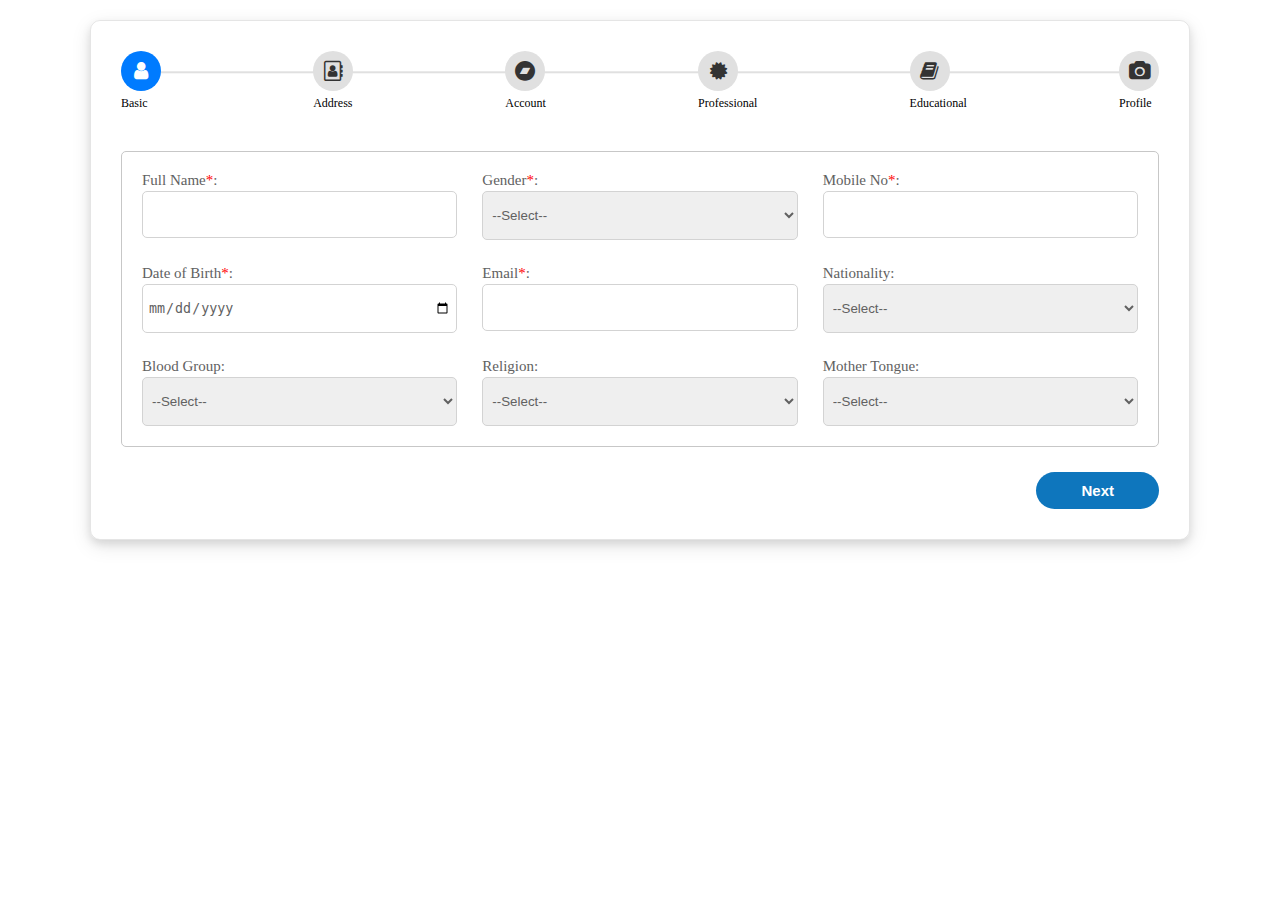
<file: index.html>
<!DOCTYPE html>
<html lang="en">
  <head>
    <meta charset="UTF-8" />
    <meta name="viewport" content="width=device-width, initial-scale=1.0" />
    <title>Document</title>
    <link rel="stylesheet" href="styles.css" />
    <link
      rel="stylesheet"
      href="https://cdnjs.cloudflare.com/ajax/libs/font-awesome/4.7.0/css/font-awesome.css"
      integrity="sha512-5A8nwdMOWrSz20fDsjczgUidUBR8liPYU+WymTZP1lmY9G6Oc7HlZv156XqnsgNUzTyMefFTcsFH/tnJE/+xBg=="
      crossorigin="anonymous"
      referrerpolicy="no-referrer"
    />
  </head>
  <body>
    <main class="profile-form">
      <section class="form">
        <div class="stepper">
          <div class="parent-step">
            <div class="step active" id="step1" onclick="navigateToStep(1)">
              <i class="fa fa-user" aria-hidden="true"></i>
            </div>
            <p>Basic</p>
          </div>
          <div class="parent-step">
            <div class="step" id="step3" onclick="navigateToStep(2)">
              <i class="fa fa-address-book-o" aria-hidden="true"></i>
            </div>
            <p>Address</p>
          </div>

          <div class="parent-step">
            <div class="step" id="step3" onclick="navigateToStep(3)">
              <i class="fa fa-bandcamp" aria-hidden="true"></i>
            </div>
            <p>Account</p>
          </div>
          <div class="parent-step">
            <div class="step" id="step4" onclick="navigateToStep(4)">
              <i class="fa fa-certificate" aria-hidden="true"></i>
            </div>
            <p>Professional</p>
          </div>
          <div class="parent-step">
            <div class="step" id="step5" onclick="navigateToStep(5)">
              <i class="fa fa-book" aria-hidden="true"></i>
            </div>
            <p>Educational</p>
          </div>
          <div class="parent-step">
            <div class="step" id="step6" onclick="navigateToStep(6)">
              <i class="fa fa-camera" aria-hidden="true"></i>
            </div>
            <p>Profile</p>
          </div>
        </div>

        <form id="stepper-form" onsubmit="submitForm(); return false;">
          <!-- Step first started -->
          <div class="form-step active" id="step1form">
            <div class="steps">
              <div class="form-group">
                <label for="fname">Full Name<span>*</span>:</label>
                <input type="text" id="fname" name="fname" required />
              </div>
              <div class="form-group">
                <label for="gender">Gender<span>*</span>:</label>
                <select name="gender" id="gender" required>
                  <option value="" selected disabled>--Select--</option>
                  <option value="male">Male</option>
                  <option value="female">Female</option>
                  <option value="others">Others</option>
                </select>
              </div>

              <div class="form-group">
                <label for="mobile">Mobile No<span>*</span>:</label>
                <input type="number" id="number" name="number" required />
              </div>
              <div class="form-group">
                <label for="DOB">Date of Birth<span>*</span>:</label>
                <input type="date" id="DOB" name="DOB" required />
              </div>
              <div class="form-group">
                <label for="email">Email<span>*</span>:</label>
                <input type="email" id="email" name="email" required />
              </div>
              <div class="form-group">
                <label for="nationality">Nationality:</label>
                <select name="nationality" id="nationality">
                  <option value="" selected disabled>--Select--</option>
                  <option value="Nepali">Nepali</option>
                  <option value="Indian">Indian</option>
                  <option value="Pakistani">Pakistani</option>
                  <option value="Chinese">Chinese</option>
                  <option value="Chinese">Afghani</option>
                </select>
              </div>
              <div class="form-group">
                <label for="bloodgroup">Blood Group:</label>
                <select name="bloodgroup" id="bloodgroup">
                  <option value="" selected disabled>--Select--</option>
                  <option value="A+">A+</option>
                  <option value="B+">B+</option>
                  <option value="O+">O+</option>
                  <option value="AB+">AB+</option>
                  <option value="A-">A-</option>
                  <option value="B-">B-</option>
                  <option value="O-">O-</option>
                  <option value="AB-">AB-</option>
                </select>
              </div>
              <div class="form-group">
                <label for="religion">Religion:</label>
                <select name="religion" id="religion">
                  <option value="" selected disabled>--Select--</option>
                  <option value="Buddhist">Buddhist</option>
                  <option value="Cristian">Cristian</option>
                  <option value="Hindu">Hindu</option>
                  <option value="Islam">Islam</option>
                  <option value="Muslim">Muslim</option>
                  <option value="Others">Others</option>
                </select>
              </div>
              <div class="form-group">
                <label for="fname">Mother Tongue:</label>
                <select name="religion" id="religion">
                  <option value="" selected disabled>--Select--</option>
                  <option value="Buddhist">Buddhist</option>
                  <option value="Cristian">Cristian</option>
                  <option value="Hindu">Hindu</option>
                  <option value="Islam">Islam</option>
                  <option value="Muslim">Muslim</option>
                  <option value="Others">Others</option>
                </select>
              </div>
            </div>
            <div class="btn-div">
              <button type="button" class="btn btn-next" onclick="next(1,2)">
                Next
              </button>
            </div>
          </div>
          <!-- Step first ended -->

          <!-- Step second started  -->
          <div class="form-step" id="step2form">
            <div class="steps2">
              <div class="parmanent-address">
                <h2>Permanent Address</h2>
                <div class="form-group2">
                  <div>
                    <label for="address">Address<span>*</span>:</label>
                    <input type="text" id="address" name="address" required />
                  </div>
                  <div>
                    <label for="mobile">Mobile<span>*</span>:</label>
                    <input type="number" id="mobile" name="mobile" required />
                  </div>
                </div>
                <div class="form-group2">
                  <div class="child-form-group2">
                    <label for="country">Country Name<span>*</span>:</label>
                    <select name="country" id="country" required>
                      <option value="" selected disabled>--Select--</option>
                      <option value="Nepal">Nepal</option>
                    </select>
                  </div>
                  <div class="child-form-group2">
                    <label for="Provience">Provience:</label>
                    <select name="provience" id="provience">
                      <option value="" selected disabled>--Select--</option>
                      <option value="Provience 1">Provience 1</option>
                      <option value="Provience 2">Provience 2</option>
                      <option value="Provience 3">Provience 3</option>
                      <option value="Provience 4">Provience 4</option>
                      <option value="Provience 5">Provience 5</option>
                      <option value="Provience 6">Provience 6</option>
                      <option value="Provience 7">Provience 7</option>
                    </select>
                  </div>
                </div>

                <div class="form-group2">
                  <div class="child-form-group2">
                    <label for="Disctrict">Disctrict:</label>
                    <select name="district" id="district">
                      <option value="" selected disabled>--Select--</option>
                      <option value="Achham">Achham</option>
                      <option value="Arghakhanchi">Arghakhanchi</option>
                      <option value="Baglung">Baglung</option>
                      <option value="Baitadi">Baitadi</option>
                      <option value="Bajhang">Bajhang</option>
                      <option value="Bajura">Bajura</option>
                      <option value="Banke">Banke</option>
                      <option value="Bara">Bara</option>
                      <option value="Bardiya">Bardiya</option>
                      <option value="Bhaktapur">Bhaktapur</option>
                    </select>
                  </div>
                  <div class="child-form-group2">
                    <label for="municipality">Municipality:</label>
                    <select
                      name="district_municipality"
                      id="district_municipality"
                    >
                      <option value="" selected disabled>
                        --Select District--
                      </option>
                      <option value="Mangalsen">Mangalsen</option>
                      <option value="Sandhikharka">Sandhikharka</option>
                      <option value="Baglung">Baglung</option>
                      <option value="Dasharathchand">Dasharathchand</option>
                      <option value="Jaya Prithvi">Jaya Prithvi</option>
                      <option value="Martadi">Martadi</option>
                      <option value="Nepalgunj">Nepalgunj</option>
                      <option value="Kalaiya">Kalaiya</option>
                      <option value="Gulariya">Gulariya</option>
                      <option value="Bhaktapur">Bhaktapur</option>
                    </select>
                  </div>
                </div>
              </div>
              <div class="temporary-address">
                <h2>Temporary Address</h2>
                <div class="form-group2">
                  <div>
                    <label for="address">Address:</label>
                    <input type="text" id="address" name="address" />
                  </div>
                  <div>
                    <label for="mobile">Mobile:</label>
                    <input type="number" id="mobile" name="mobile" />
                  </div>
                </div>
                <div class="form-group2">
                  <div class="child-form-group2">
                    <label for="country">Country Name:</label>
                    <select name="country" id="country">
                      <option value="" selected disabled>--Select--</option>
                      <option value="Nepal">Nepal</option>
                    </select>
                  </div>
                  <div class="child-form-group2">
                    <label for="Provience">Provience:</label>
                    <select name="provience" id="provience">
                      <option value="" selected disabled>--Select--</option>
                      <option value="Provience 1">Provience 1</option>
                      <option value="Provience 2">Provience 2</option>
                      <option value="Provience 3">Provience 3</option>
                      <option value="Provience 4">Provience 4</option>
                      <option value="Provience 5">Provience 5</option>
                      <option value="Provience 6">Provience 6</option>
                      <option value="Provience 7">Provience 7</option>
                    </select>
                  </div>
                </div>

                <div class="form-group2">
                  <div class="child-form-group2">
                    <label for="Disctrict">Disctrict:</label>
                    <select name="district" id="district">
                      <option value="" selected disabled>--Select--</option>
                      <option value="Achham">Achham</option>
                      <option value="Arghakhanchi">Arghakhanchi</option>
                      <option value="Baglung">Baglung</option>
                      <option value="Baitadi">Baitadi</option>
                      <option value="Bajhang">Bajhang</option>
                      <option value="Bajura">Bajura</option>
                      <option value="Banke">Banke</option>
                      <option value="Bara">Bara</option>
                      <option value="Bardiya">Bardiya</option>
                      <option value="Bhaktapur">Bhaktapur</option>
                    </select>
                  </div>
                  <div class="child-form-group2">
                    <label for="municipality">Municipality:</label>
                    <select
                      name="district_municipality"
                      id="district_municipality"
                    >
                      <option value="" selected disabled>
                        --Select District--
                      </option>
                      <option value="Mangalsen">Mangalsen</option>
                      <option value="Sandhikharka">Sandhikharka</option>
                      <option value="Baglung">Baglung</option>
                      <option value="Dasharathchand">Dasharathchand</option>
                      <option value="Jaya Prithvi">Jaya Prithvi</option>
                      <option value="Martadi">Martadi</option>
                      <option value="Nepalgunj">Nepalgunj</option>
                      <option value="Kalaiya">Kalaiya</option>
                      <option value="Gulariya">Gulariya</option>
                      <option value="Bhaktapur">Bhaktapur</option>
                    </select>
                  </div>
                </div>
              </div>
            </div>
            <div class="btn-div">
              <button
                type="button"
                class="btn btn-previous"
                onclick="previous(2,1)"
              >
                Prev
              </button>
              <button type="button" class="btn btn-next" onclick="next(2,3)">
                Next
              </button>
            </div>
          </div>
          <!-- Step second ended -->

          <!-- Step third started Account Info -->
          <div class="form-step active" id="step3form">
            <div class="steps">
              <div class="form-group">
                <label for="userName">User Name:</label>
                <input type="text" id="userName" name="userName" />
              </div>

              <div class="form-group">
                <label for="pws">Password:</label>
                <input type="password" id="password" name="password" />
              </div>
            </div>
            <div class="btn-div">
              <button
                type="button"
                class="btn btn-previous"
                onclick="previous(3,2)"
              >
                Prev
              </button>
              <button type="button" class="btn btn-next" onclick="next(3,4)">
                Next
              </button>
            </div>
          </div>

          <!-- Step third ended account info-->

          <!-- Step fourth started personal Information -->
          <div class="form-step active" id="step4form">
            <div class="steps">
              <div class="form-group">
                <label for="occupation">Occupation<span>*</span>:</label>
                <input type="text" id="occupation" name="occupation" required />
              </div>

              <div class="form-group">
                <label for="organization"
                  >Employer/Organization<span>*</span>:</label
                >
                <input
                  type="text"
                  id="organization"
                  name="organization"
                  required
                />
              </div>

              <div class="form-group">
                <label for="workAddress">Work Address<span>*</span>:</label>
                <input
                  type="text"
                  id="workAddress"
                  name="workAddress"
                  required
                />
              </div>
              <div class="form-group">
                <label for="experience"
                  >Years of Experience<span>*</span>:</label
                >
                <input type="text" id="experience" name="experience" required />
              </div>
            </div>
            <div class="btn-div">
              <button
                type="button"
                class="btn btn-previous"
                onclick="previous(4,3)"
              >
                Prev
              </button>
              <button type="button" class="btn btn-next" onclick="next(4,5)">
                Next
              </button>
            </div>
          </div>

          <!-- Step fourth ended personal Information-->

          <!-- Step fifth started Educational Info -->
          <div class="form-step active" id="step5form">
            <div class="steps">
              <div class="form-group">
                <label for="education"
                  >Highest Level of Education<span>*</span>:</label
                >
                <input type="text" id="education" name="education" required />
              </div>

              <div class="form-group">
                <label for="major">Major/Field of Study:</label>
                <input type="text" id="major" name="major" />
              </div>

              <div class="form-group">
                <label for="school">School/University Name:</label>
                <input type="text" id="school" name="school" />
              </div>
              <div class="form-group">
                <label for="graduation">Graduation Year</label>
                <input type="text" id="graduation" name="graduation" />
              </div>
            </div>
            <div class="btn-div">
              <button
                type="button"
                class="btn btn-previous"
                onclick="previous(5,4)"
              >
                Prev
              </button>
              <button type="button" class="btn btn-next" onclick="next(5,6)">
                Next
              </button>
            </div>
          </div>

          <!-- Step fifth ended educational info-->

          <div class="form-step active" id="step6form">
            <div class="drag-drop">
              <label for="media" class="media-label">
                <i class="fa fa-picture-o" aria-hidden="true"></i>
                <p>Click to Choose image (max-1)</p>
                <input
                  type="file"
                  id="media"
                  name="media"
                  accept="image/*"
                  onchange="showImagePreview(event)"
                />
              </label>
              <div class="preview">
                <img id="image-preview" alt="" />
              </div>
            </div>

            <div class="btn-div">
              <button
                type="button"
                class="btn btn-previous"
                onclick="previous(6,5)"
              >
                Prev
              </button>
              <button type="button" class="btn btn-next" onclick="submitForm()">
                Submit
              </button>
            </div>
          </div>
        </form>
      </section>
    </main>

    <script src="scripts.js"></script>
  </body>
</html>
</file>
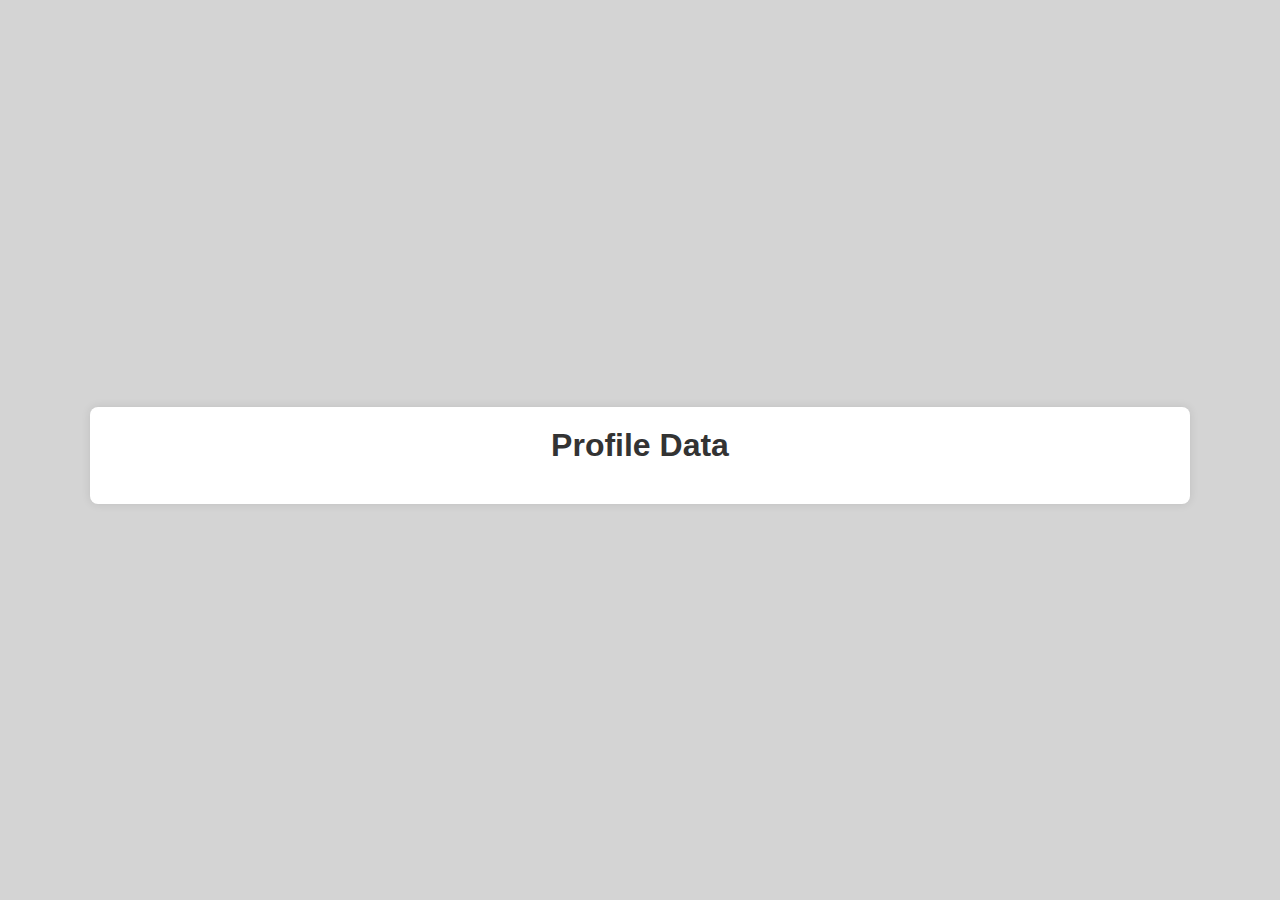
<file: profileInfo.html>
<!DOCTYPE html>
<html lang="en">
  <head>
    <meta charset="UTF-8" />
    <meta name="viewport" content="width=device-width, initial-scale=1.0" />
    <title>Submitted Data</title>
    <link rel="stylesheet" href="ProfileInfo.css" />
  </head>
  <body>
    <main class="submitted-data">
      <h1>Profile Data</h1>
      <div class="image-container">
        <img id="submitted-image" alt="Submitted Image" />
      </div>
      <div id="data-container"></div>
    </main>
    <script>
      document.addEventListener("DOMContentLoaded", () => {
        const dataContainer = document.getElementById("data-container");
        const submittedImage = document.getElementById("submitted-image");

        // Retrieve the data from localStorage
        const formData = JSON.parse(localStorage.getItem("formData"));
        const formImage = localStorage.getItem("formImage");

        // Display the image
        if (formImage) {
          submittedImage.src = formImage;
        } else {
          submittedImage.style.display = "none";
        }

        // Define sections and their respective keys
        const sections = {
          "Basic Info": [
            "fname",
            "gender",
            "number",
            "DOB",
            "email",
            "nationality",
            "bloodgroup",
            "religion",
            "motherTongue",
          ],
          Address: [
            "address",
            "mobile",
            "country",
            "provience",
            "district",
            "district_municipality",
          ],
          Account: ["userName", "password"],
          Professional: [
            "occupation",
            "organization",
            "workAddress",
            "experience",
          ],
          Educational: ["education", "major", "school", "graduation"],
        };

        // Display the data with headings
        for (const [heading, keys] of Object.entries(sections)) {
          const section = document.createElement("section");
          const header = document.createElement("h2");
          header.textContent = heading;
          section.appendChild(header);

          keys.forEach((key) => {
            if (formData[key]) {
              const p = document.createElement("p");
              p.textContent = `${key
                .replace(/([A-Z])/g, " $1")
                .replace(/^./, (str) => str.toUpperCase())}: ${formData[key]}`;
              section.appendChild(p);
            }
          });

          dataContainer.appendChild(section);
        }
      });
    </script>
  </body>
</html>
</file>
<file: styles.css>
* {
  padding: 0;
  margin: 0;
  box-sizing: border-box;
}

input[type="number"]::-webkit-outer-spin-button,
input[type="number"]::-webkit-inner-spin-button {
  -webkit-appearance: none;
  margin: 0;
}

input[type="number"] {
  -moz-appearance: textfield;
}
.profile-form {
  width: 1200px;
  margin: 0 auto;
  display: flex;
  justify-content: center;
  align-items: center;
  padding: 20px 0;
}
.form {
  box-shadow: 0 4px 8px rgba(0, 0, 0, 0.1), 0 6px 20px rgba(0, 0, 0, 0.1);
  width: 1100px;
  border: 1px solid rgba(0, 0, 0, 0.1);
  border-radius: 10px;
  padding: 30px;
}
.stepper {
  display: flex;
  justify-content: space-between;
  align-items: center;
  position: relative;
}

.form-group {
  display: flex;
  flex-direction: column;
  gap: 2px;
}
label {
  font-size: 15px;
  font-weight: 500;
  color: rgb(97, 97, 97);
}
input,
select {
  padding: 15px 5px;
  outline: none;
  border-radius: 5px;
  border: 1px solid lightgray;
  color: rgb(97, 97, 97);
}
.steps {
  display: grid;
  grid-template-columns: repeat(3, 1fr);
  gap: 25px;
}
.steps2 {
  display: flex;
  justify-content: space-between;
  align-items: center;
  gap: 25px;
  border: 1px solid rgb(199, 199, 199);
  padding: 20px;
  border-radius: 5px;
  margin-top: 40px;
  width: 100%;
}
.steps {
  border: 1px solid rgb(199, 199, 199);
  padding: 20px;
  border-radius: 5px;
  margin-top: 40px;
  width: 100%;
}
.drag-drop {
  border: 1px solid rgb(199, 199, 199);
  padding: 20px;
  border-radius: 5px;
  margin-top: 40px;
  width: 100%;
  display: flex;
  flex-direction: column;
  justify-content: center;
}
.btn-div {
  display: flex;
  justify-content: flex-end;
  align-items: flex-end;
  gap: 10px;
  width: 100%;
  margin-top: 25px;
}
.btn {
  padding: 10px 45px;
  background-color: #0e76bd;
  border: none;
  color: #fff;
  font-size: 15px;
  font-weight: bold;
  border-radius: 30px;
  cursor: pointer;
}
.form-group2 {
  display: flex;
  gap: 25px;
  padding-top: 25px;
}
.form-group2 select {
  width: 230px;
}
.form-group2 input {
  width: 230px;
}
.child-form-group2 {
  display: flex;
  flex-direction: column;
}
.form-step {
  display: none;
}
.form-step.active {
  display: block;
}
.media-label {
  width: 100% !important;
  height: 150px;
  border: 3px dashed rgb(216, 216, 216);
  display: flex;
  justify-content: center;
  align-items: center;
  cursor: pointer;
  flex-direction: column;
}
.media-label input {
  display: none;
  width: 100%;
}
.fa-picture-o {
  font-size: 50px !important;
  color: rgb(196, 196, 196);
}

#image-preview {
  width: 160px;
  height: auto;
  margin-top: 15px;
  border-radius: 6px;
  object-fit: cover;
  border: none !important;
  outline: none !important;
}
.step {
  width: 40px;
  height: 40px;
  background: #e0e0e0;
  border-radius: 50%;
  display: flex;
  justify-content: center;
  align-items: center;
  cursor: pointer;
  position: relative;
  z-index: 1;
  transition: background 0.3s;
  color: #333;
  flex-direction: column;
  text-align: center;
  font-size: 20px;
}

.stepper::before {
  content: "";
  position: absolute;
  top: 35%;
  left: 0;
  right: 0;
  height: 2px;
  width: auto;
  background: #e0e0e0;
  transform: translateY(-35%);
  z-index: 0;
}
.step.active {
  background: #007bff;
  color: white;
}

.parent-step {
  display: flex;
  flex-direction: column;
  gap: 5px;
}
.parent-step p {
  font-size: 12px;
}

@media screen and (max-width: 768px) {
  .profile-form {
    width: 100%;
    padding: 10px;
  }

  .form {
    width: 100%;
    padding: 15px;
  }

  .stepper {
    display: flex;
    justify-content: space-between;
    align-items: center;
    overflow-x: auto;
    padding-bottom: 10px;
  }

  .stepper::before {
    content: "";
    position: absolute;
    top: 14px;
    left: 0;
    right: 0;
    height: 2px;
    width: 677px;
    margin-left: 54px;
    background: #e0e0e0;
    z-index: 0;
  }
  .parent-step {
    flex: 0 0 auto;
    display: flex;
    flex-direction: column;
    align-items: center;
    margin: 0 10px;
  }
  .parent-step.active .step {
    background-color: #007bff;
    color: #fff;
  }

  .step {
    width: 40px;
    height: 40px;
    font-size: 18px;
    margin-bottom: 5px;
  }
  .steps,
  .steps2 {
    grid-template-columns: 1fr;
    gap: 15px;
  }

  .parent-step p {
    font-size: 12px;
    text-align: center;
    white-space: nowrap;
  }

  .form-group2 {
    flex-direction: column;
    gap: 15px;
  }

  .form-group2 select,
  .form-group2 input {
    width: 100%;
  }

  .btn-div {
    flex-direction: column;
    align-items: stretch;
  }

  .btn {
    width: 100%;
    margin-bottom: 10px;
  }
  #password,
  #userName {
    width: 100% !important;
  }
}

@media screen and (max-width: 480px) {
  .form {
    padding: 10px;
  }

  .parent-step {
    width: 33.33%;
  }

  .step {
    width: 30px;
    height: 30px;
    font-size: 16px;
  }

  .parent-step p {
    font-size: 10px;
  }

  input,
  select {
    padding: 10px 5px;
  }

  .media-label {
    height: 100px;
  }

  .fa-picture-o {
    font-size: 30px !important;
  }

  #image-preview {
    width: 120px;
  }
}
span {
  color: red;
}
#password,
#userName {
  width: 484px;
}
</file>
<file: ProfileInfo.css>
/* Reset some default styling */
body,
h1,
p {
  margin: 0;
  padding: 0;
}

/* Basic styling for body */
body {
  font-family: Arial, sans-serif;
  background-color: #d4d4d4;
  color: #333;
  display: flex;
  justify-content: center;
  align-items: center;
  min-height: 100vh;
  margin: 0;
}

p {
  background-color: rgb(243, 243, 243);
  display: flex;
  gap: 10px;
  margin-top: 12px;
  padding: 25px;
  border-radius: 12px;
}
/* Styling for main container */
main.submitted-data {
  background: #fff;
  border-radius: 8px;
  box-shadow: 0 0 10px rgba(0, 0, 0, 0.1);
  max-width: 1100px;
  width: 100%;
  padding: 20px;
  box-sizing: border-box;
  text-align: center;
  margin-top: 10px;
}

/* Styling for the image container */
.image-container {
  margin-bottom: 20px;
  margin-top: 20px;
}

#submitted-image {
  max-width: 100%;
  height: auto;
  border-radius: 50%;
  border: 3px solid #9dec89;
  object-fit: contain;
  height: 125px;
}

/* Styling for data container */
#data-container {
  text-align: left;
}

/* Responsive design */
@media (max-width: 600px) {
  main.submitted-data {
    padding: 15px;
  }
}
</file>
